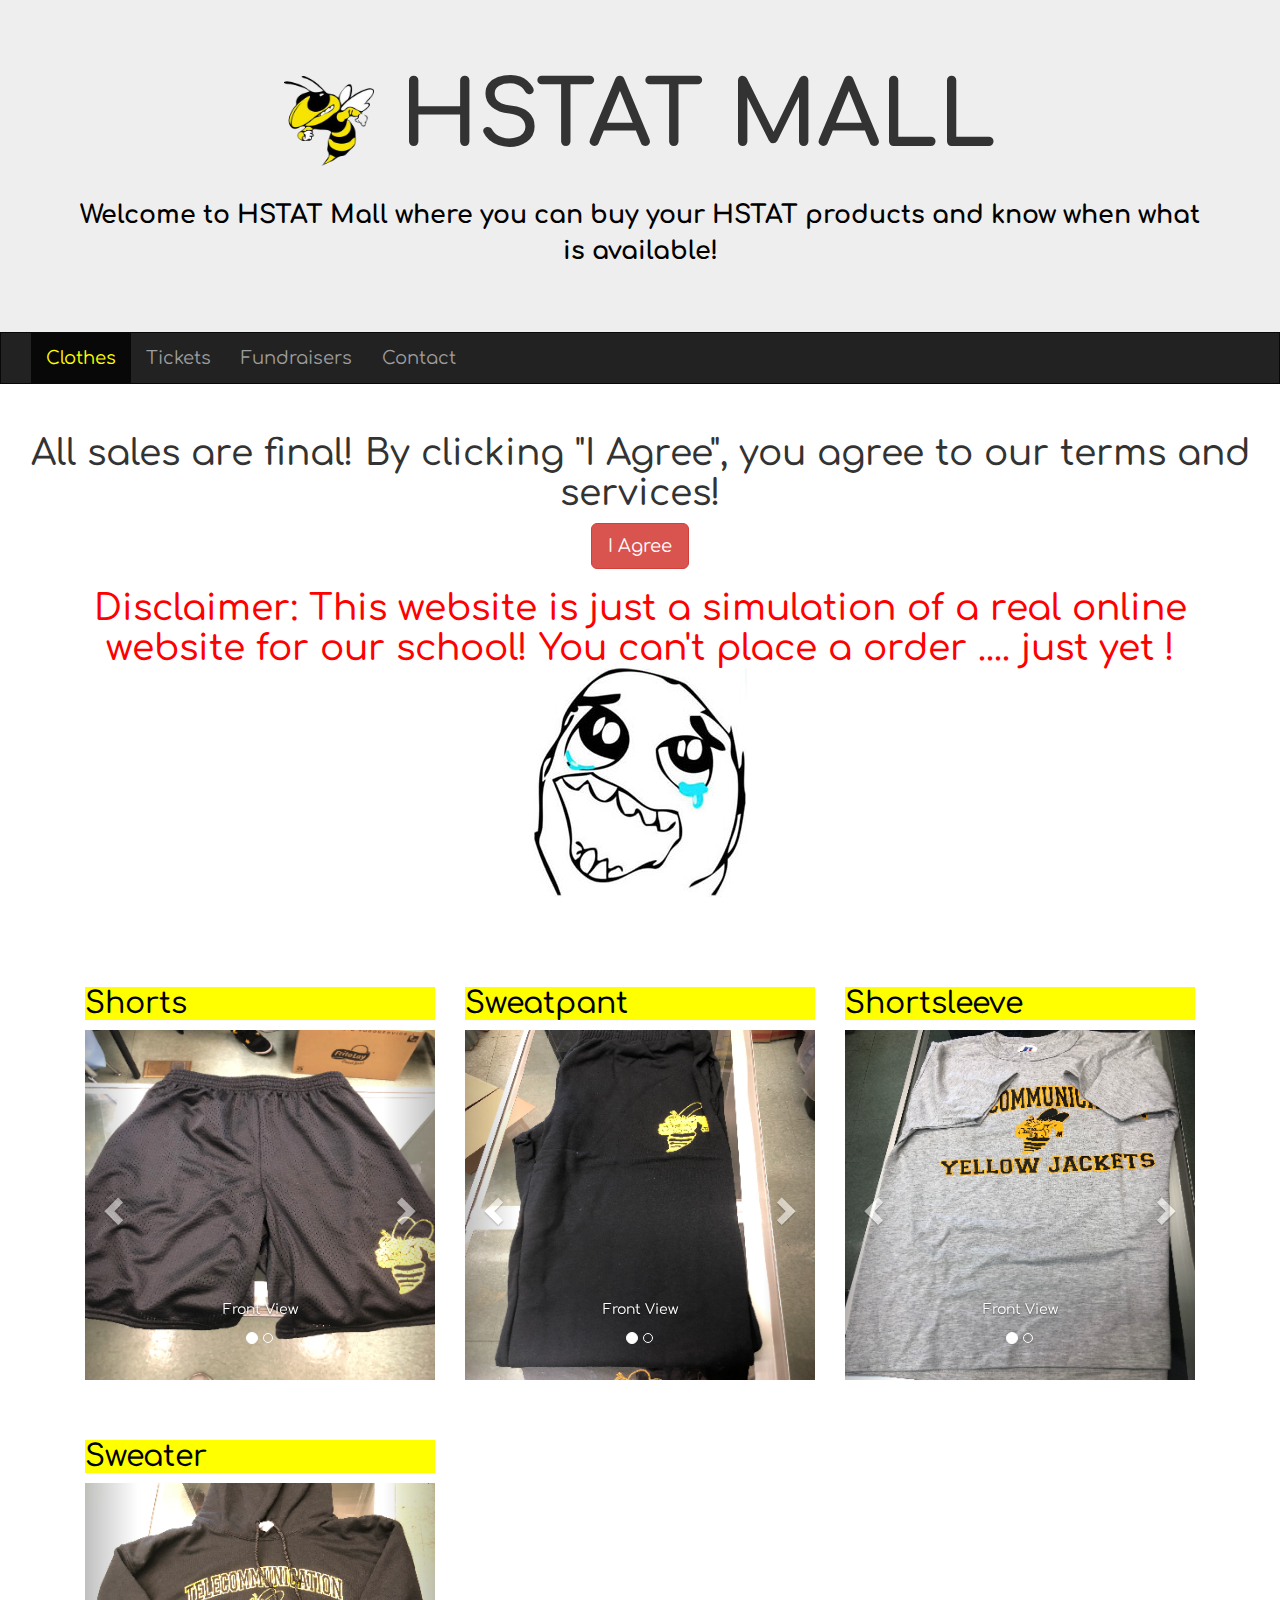
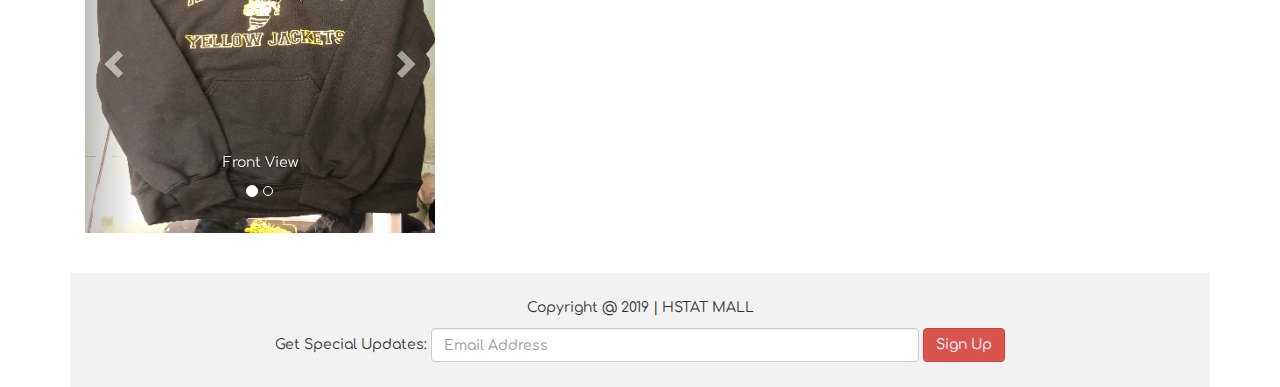
<file: index.html>
<!--Link to Google Form-->
<!--https://docs.google.com/forms/d/1xHV8A6LFgEAFfR5RoNyti_vN2IXiXKqEyUBnYrcLQtM/edit?usp=sharing-->
<!DOCTYPE html>
<html lang="en">

<head>
    <title>HSTAT Mall</title>
    <meta charset="utf-8">
    <meta name="viewport" content="width=device-width, initial-scale=1">
      <!-- Latest compiled and minified CSS -->
    <link rel="stylesheet" href="https://maxcdn.bootstrapcdn.com/bootstrap/3.4.0/css/bootstrap.min.css">
    
    <!-- jQuery library -->
    <script src="https://ajax.googleapis.com/ajax/libs/jquery/3.3.1/jquery.min.js"></script>
    
    <!-- Latest compiled JavaScript -->
    <script src="https://maxcdn.bootstrapcdn.com/bootstrap/3.4.0/js/bootstrap.min.js"></script>
    
    <!--External jQuery Sheet-->
    <script src="script.js"></script>
    
    <!--External CSS-->
    <link rel="stylesheet" href="style.css">
    
    <!--External Font-->
    <link href="https://fonts.googleapis.com/css?family=Comfortaa" rel="stylesheet">
    
</head>

<body>

    <div class="jumbotron">
        <div class="container text-center">
            <h1 id = "title"><img id="logo" src="image/logo.png"> HSTAT MALL</h1>
            <br>
            <p id ="descrip">Welcome to HSTAT Mall where you can buy your HSTAT products and know when what is available!</p>
        </div>
    </div>

    <nav class="navbar navbar-inverse">
        <div class="container-fluid">
            <div class="navbar-header">
                <button type="button" class="navbar-toggle" data-toggle="collapse" data-target="#myNavbar">
                    <span class="icon-bar"></span>
                    <span class="icon-bar"></span>
                    <span class="icon-bar"></span>  
                </button>
                <a class="navbar-brand" href="#"></a>
            </div>
            <div class="collapse navbar-collapse" id="myNavbar">
                <ul class="nav navbar-nav">
                    <!--changing <a href> to "".html allows us to do site navigation instead of -->
                    <!--in-site navigation-->
                    <li class="active"><a href="index.html">Clothes</a></li>
                    <li><a href="tickets.html">Tickets</a></li>
                    <li><a href="fundraisers.html">Fundraisers</a></li>
                    <li><a href="contact.html">Contact</a></li>
                </ul>
            </div>
        </div>
    </nav>
    
    <div>
      <h1 id ="agreement">All sales are final! By clicking "I Agree", you agree to our terms and services!</h1>
      <button type="button" class="btn btn-danger btn-lg center-block" id ="agree">I Agree</button>
    </div>
    
    <div class="container">
      <h1 id ="status">Disclaimer: This website is just a simulation of a real online website for our school! You can't place a order .... just yet !<img src="image/troll.jpg" alt="emoji" id ="troll"></h1>
      <!--<button type="button" class="btn btn-link btn-lg center-block"  onclick="window.location.href = 'https://docs.google.com/forms/d/e/1FAIpQLScTqP9TeyT2W_SKntmgT6ZFEE5nm403ZxG06wk5AursXvxHOA/viewform';">ORDER NOW</button>-->
      <br><br><br>
      <!--First Carosel-->
      <div class="container col-sm-4">
        <h2>Shorts</h2>
        <div id="carousel1" class="carousel slide" data-ride="carousel">
          <!-- Indicators -->
          <ol class="carousel-indicators">
            <li data-target="#myCarousel1" data-slide-to="0" class="active"></li>
            <li data-target="#myCarousel1" data-slide-to="1"></li>
          </ol>
      
          <!-- Wrapper for slides -->
          <div class="carousel-inner">
      
            <div class="item active">
              <img src="image/clothes/shortpant-front.jpg" alt="Los Angeles" style="width:100%;">
              <div class="carousel-caption">
                <!--<h3>Shorts</h3>-->
                <p>Front View</p>
              </div>
            </div>
      
            <div class="item">
              <img src="image/clothes/shortpant-back.jpg" alt="Chicago" style="width:100%;">
              <div class="carousel-caption">
                <!--<h3>Shorts</h3>-->
                <p>Back View</p>
              </div>
            </div>
        
          </div>
      
          <!-- Left and right controls -->
          <a class="left carousel-control" href="#carousel1" data-slide="prev">
            <span class="glyphicon glyphicon-chevron-left"></span>
            <span class="sr-only">Previous</span>
          </a>
          <a class="right carousel-control" href="#carousel1" data-slide="next">
            <span class="glyphicon glyphicon-chevron-right"></span>
            <span class="sr-only">Next</span>
          </a>
        </div><br><br>
      </div>
      
      <!--Second Carosel-->
      <div class="container col-sm-4">
        <h2>Sweatpant</h2>
        <div id="carousel2" class="carousel slide" data-ride="carousel">
          <!-- Indicators -->
          <ol class="carousel-indicators">
            <li data-target="#carousel2" data-slide-to="0" class="active"></li>
            <li data-target="#carousel2" data-slide-to="1"></li>
          </ol>
      
          <!-- Wrapper for slides -->
          <div class="carousel-inner">
      
            <div class="item active">
              <img src="image/clothes/sweatpant-font.jpg" alt="Sweatpant" style="width:100%;">
              <div class="carousel-caption">
                <!--<h3>Black Sweatpant</h3>-->
                <p>Front View</p>
              </div>
            </div>
      
            <div class="item">
              <img src="image/clothes/sweatpant-back.jpg" alt="Sweatpant" style="width:100%;">
              <div class="carousel-caption">
                <!--<h3>Black Sweatpant</h3>-->
                <p>Back View</p>
              </div>
            </div>
        
          </div>
      
          <!-- Left and right controls -->
          <a class="left carousel-control" href="#carousel2" data-slide="prev">
            <span class="glyphicon glyphicon-chevron-left"></span>
            <span class="sr-only">Previous</span>
          </a>
          <a class="right carousel-control" href="#carousel2" data-slide="next">
            <span class="glyphicon glyphicon-chevron-right"></span>
            <span class="sr-only">Next</span>
          </a>
        </div><br><br>
      </div>
  
      <!--Third Carosel-->
      <div class="container col-sm-4">
        <h2>Shortsleeve</h2>
        <div id="carousel3" class="carousel slide" data-ride="carousel">
          <!-- Indicators -->
          <ol class="carousel-indicators">
            <li data-target="#carousel3" data-slide-to="0" class="active"></li>
            <li data-target="#carousel3" data-slide-to="1"></li>
          </ol>
      
          <!-- Wrapper for slides -->
          <div class="carousel-inner">
      
            <div class="item active">
              <img src="image/clothes/shortsleeve-font.jpg" alt="Sweatpant" style="width:100%;">
              <div class="carousel-caption">
                <!--<h3>Grey Short Sleeve</h3>-->
                <p>Front View</p>
              </div>
            </div>
      
            <div class="item">
              <img src="image/clothes/shortsleeve-back.jpg" alt="Sweatpant" style="width:100%;">
              <div class="carousel-caption">
                <!--<h3>Grey Short Sleeve</h3>-->
                <p>Back View</p>
              </div>
            </div>
        
          </div>
      
          <!-- Left and right controls -->
          <a class="left carousel-control" href="#carousel3" data-slide="prev">
            <span class="glyphicon glyphicon-chevron-left"></span>
            <span class="sr-only">Previous</span>
          </a>
          <a class="right carousel-control" href="#carousel3" data-slide="next">
            <span class="glyphicon glyphicon-chevron-right"></span>
            <span class="sr-only">Next</span>
          </a>
        </div><br><br>
      </div>
      
      <!--Fourth Carosel-->
      <div class="container col-sm-4">
        <h2>Sweater</h2>
        <div id="carousel4" class="carousel slide" data-ride="carousel">
          <!-- Indicators -->
          <ol class="carousel-indicators">
            <li data-target="#carousel4" data-slide-to="0" class="active"></li>
            <li data-target="#carousel4" data-slide-to="1"></li>
          </ol>
      
          <!-- Wrapper for slides -->
          <div class="carousel-inner">
      
            <div class="item active">
              <img src="image/clothes/sweater-font.jpg" alt="Sweater" style="width:100%;">
              <div class="carousel-caption">
                <!--<h3>Sweater</h3>-->
                <p>Front View</p>
              </div>
            </div>
      
            <div class="item">
              <img src="image/clothes/sweater-back.jpg" alt="Sweater" style="width:100%;">
              <div class="carousel-caption">
                <!--<h3>Sweater</h3>-->
                <p>Back View</p>
              </div>
            </div>
          </div>
      
          <!-- Left and right controls -->
          <a class="left carousel-control" href="#carousel4" data-slide="prev">
            <span class="glyphicon glyphicon-chevron-left"></span>
            <span class="sr-only">Previous</span>
          </a>
          <a class="right carousel-control" href="#carousel4" data-slide="next">
            <span class="glyphicon glyphicon-chevron-right"></span>
            <span class="sr-only">Next</span>
          </a>
        </div><br><br>
      </div>
    
    <footer class="container-fluid text-center col-sm-12">
        <p>Copyright @ 2019 | HSTAT MALL</p>
        <form class="form-inline">Get Special Updates: 
            <input type="email" class="form-control" size="50" placeholder="Email Address">
            <button type="button" class="btn btn-danger">Sign Up</button>
        </form>
    </footer>

</body>

</html>
</file>
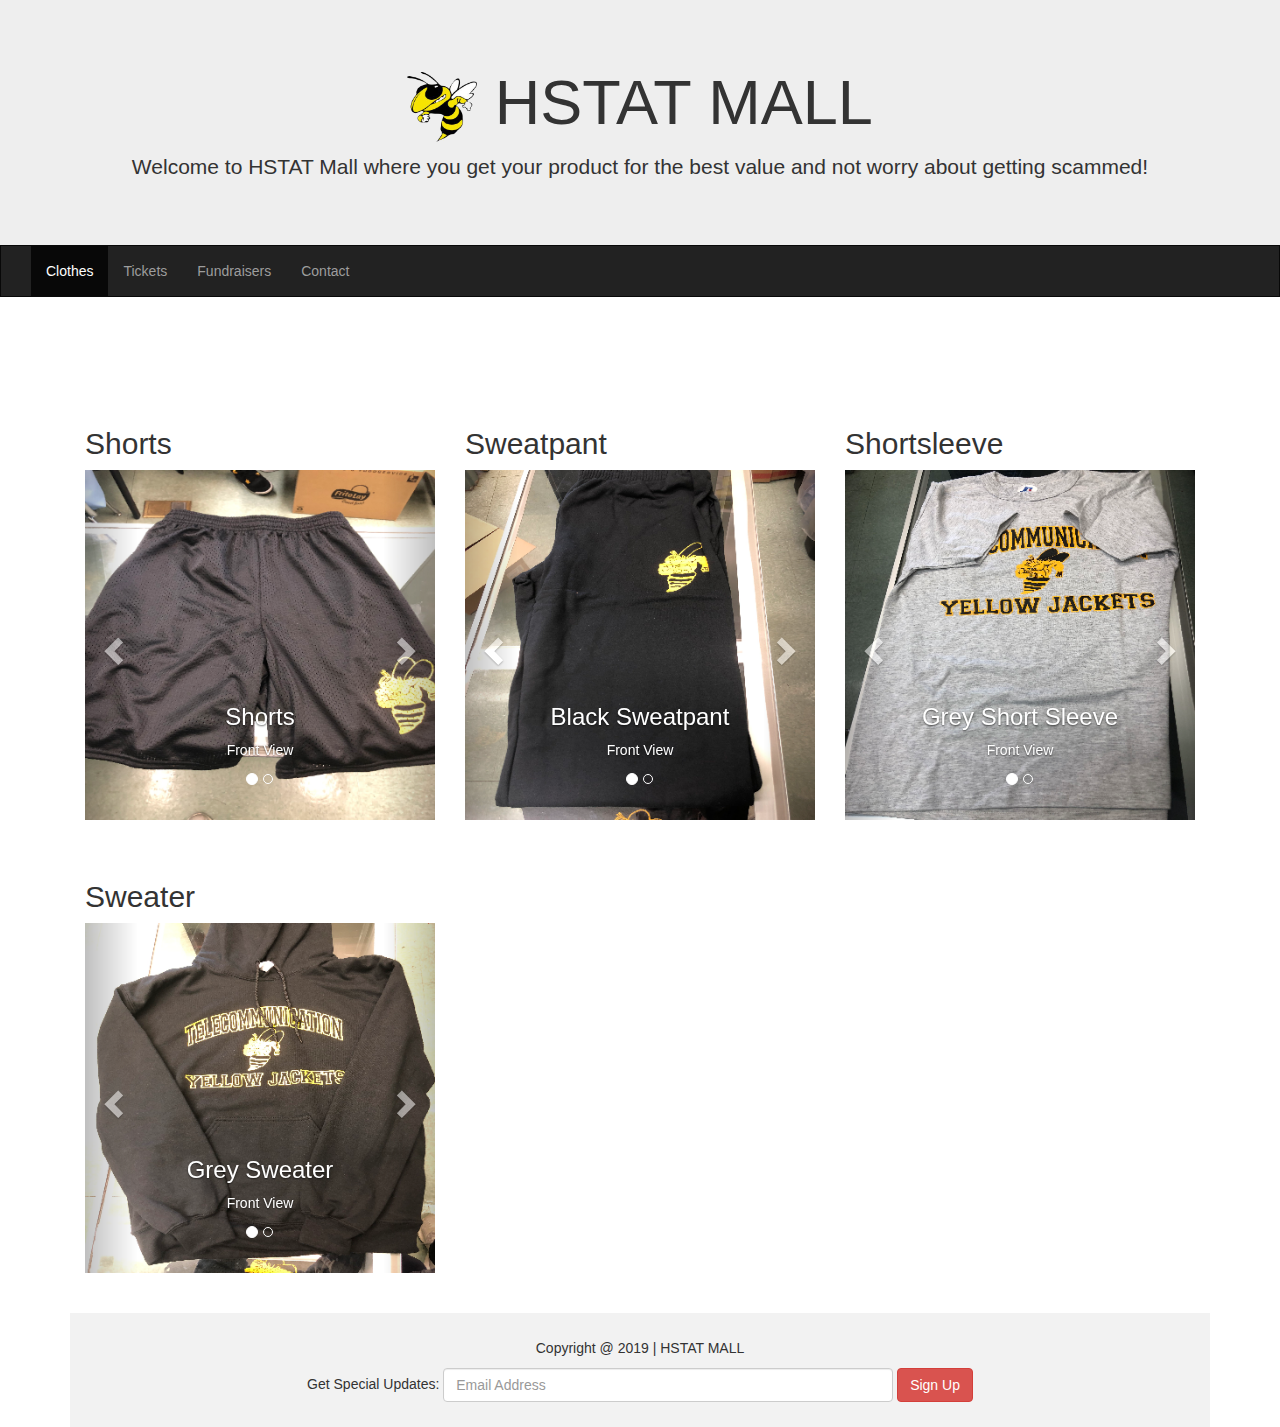
<file: clothes.html>
<!--Link to Google Form-->
<!--https://docs.google.com/forms/d/1xHV8A6LFgEAFfR5RoNyti_vN2IXiXKqEyUBnYrcLQtM/edit?usp=sharing-->
<!DOCTYPE html>
<html lang="en">

<head>
    <title>HSTAT Mall</title>
    <meta charset="utf-8">
    <meta name="viewport" content="width=device-width, initial-scale=1">
      <!-- Latest compiled and minified CSS -->
    <link rel="stylesheet" href="https://maxcdn.bootstrapcdn.com/bootstrap/3.4.0/css/bootstrap.min.css">
    
    <!-- jQuery library -->
    <script src="https://ajax.googleapis.com/ajax/libs/jquery/3.3.1/jquery.min.js"></script>
    
    <!-- Latest compiled JavaScript -->
    <script src="https://maxcdn.bootstrapcdn.com/bootstrap/3.4.0/js/bootstrap.min.js"></script>
    
    <!--External jQuery Sheet-->
    <script src="script.js"></script>
    
    <style>
    
        /* Remove the navbar's default rounded borders and increase the bottom margin */

        .navbar {
            margin-bottom: 50px;
            border-radius: 0;
        }

        /* Remove the jumbotron's default bottom margin */

        .jumbotron {
            margin-bottom: 0;
        }

        /* Add a gray background color and some padding to the footer */

        footer {
            background-color: #f2f2f2;
            padding: 25px;
        }
        
        #logo {
            height: 70px;
            width: 70px;
        }
        
        #link {
            color: red;
            text-align: right;
        }
        
    </style>
</head>

<body>

    <div class="jumbotron">
        <div class="container text-center">
            <h1><img id="logo" src="image/logo.png"> HSTAT MALL</h1>
            <p>Welcome to HSTAT Mall where you get your product for the best value and not worry about getting scammed!</p>
        </div>
    </div>

    <nav class="navbar navbar-inverse">
        <div class="container-fluid">
            <div class="navbar-header">
                <button type="button" class="navbar-toggle" data-toggle="collapse" data-target="#myNavbar">
                    <span class="icon-bar"></span>
                    <span class="icon-bar"></span>
                    <span class="icon-bar"></span>  
                </button>
                <a class="navbar-brand" href="#"></a>
            </div>
            <div class="collapse navbar-collapse" id="myNavbar">
                <ul class="nav navbar-nav">
                    <!--changing <a href> to "".html allows us to do site navigation instead of -->
                    <!--in-site navigation-->
                    <li class="active"><a href="clothes.html">Clothes</a></li>
                    <li><a href="tickets.html">Tickets</a></li>
                    <li><a href="fundraisers.html">Fundraisers</a></li>
                    <li><a href="contact.html">Contact</a></li>
                </ul>
            </div>
        </div>
    </nav>

    <div class="container">
      <!--<button type="button" class="btn btn-link btn-lg center-block"  onclick="window.location.href = 'https://docs.google.com/forms/d/e/1FAIpQLScTqP9TeyT2W_SKntmgT6ZFEE5nm403ZxG06wk5AursXvxHOA/viewform';">ORDER NOW</button>-->
      <br><br><br>
      <!--First Carosel-->
      <div class="container col-sm-4">
        <h2>Shorts</h2>
        <div id="carousel1" class="carousel slide" data-ride="carousel">
          <!-- Indicators -->
          <ol class="carousel-indicators">
            <li data-target="#myCarousel1" data-slide-to="0" class="active"></li>
            <li data-target="#myCarousel1" data-slide-to="1"></li>
          </ol>
      
          <!-- Wrapper for slides -->
          <div class="carousel-inner">
      
            <div class="item active">
              <img src="image/clothes/shortpant-front.jpg" alt="Los Angeles" style="width:100%;">
              <div class="carousel-caption">
                <h3>Shorts</h3>
                <p>Front View</p>
              </div>
            </div>
      
            <div class="item">
              <img src="image/clothes/shortpant-back.jpg" alt="Chicago" style="width:100%;">
              <div class="carousel-caption">
                <h3>Shorts</h3>
                <p>Back View</p>
              </div>
            </div>
        
          </div>
      
          <!-- Left and right controls -->
          <a class="left carousel-control" href="#carousel1" data-slide="prev">
            <span class="glyphicon glyphicon-chevron-left"></span>
            <span class="sr-only">Previous</span>
          </a>
          <a class="right carousel-control" href="#carousel1" data-slide="next">
            <span class="glyphicon glyphicon-chevron-right"></span>
            <span class="sr-only">Next</span>
          </a>
        </div><br><br>
      </div>
      
      <!--Second Carosel-->
      <div class="container col-sm-4">
        <h2>Sweatpant</h2>
        <div id="carousel2" class="carousel slide" data-ride="carousel">
          <!-- Indicators -->
          <ol class="carousel-indicators">
            <li data-target="#carousel2" data-slide-to="0" class="active"></li>
            <li data-target="#carousel2" data-slide-to="1"></li>
          </ol>
      
          <!-- Wrapper for slides -->
          <div class="carousel-inner">
      
            <div class="item active">
              <img src="image/clothes/sweatpant-font.jpg" alt="Sweatpant" style="width:100%;">
              <div class="carousel-caption">
                <h3>Black Sweatpant</h3>
                <p>Front View</p>
              </div>
            </div>
      
            <div class="item">
              <img src="image/clothes/sweatpant-back.jpg" alt="Sweatpant" style="width:100%;">
              <div class="carousel-caption">
                <h3>Black Sweatpant</h3>
                <p>Back View</p>
              </div>
            </div>
        
          </div>
      
          <!-- Left and right controls -->
          <a class="left carousel-control" href="#carousel2" data-slide="prev">
            <span class="glyphicon glyphicon-chevron-left"></span>
            <span class="sr-only">Previous</span>
          </a>
          <a class="right carousel-control" href="#carousel2" data-slide="next">
            <span class="glyphicon glyphicon-chevron-right"></span>
            <span class="sr-only">Next</span>
          </a>
        </div><br><br>
      </div>
  
      <!--Third Carosel-->
      <div class="container col-sm-4">
        <h2>Shortsleeve</h2>
        <div id="carousel3" class="carousel slide" data-ride="carousel">
          <!-- Indicators -->
          <ol class="carousel-indicators">
            <li data-target="#carousel3" data-slide-to="0" class="active"></li>
            <li data-target="#carousel3" data-slide-to="1"></li>
          </ol>
      
          <!-- Wrapper for slides -->
          <div class="carousel-inner">
      
            <div class="item active">
              <img src="image/clothes/shortsleeve-font.jpg" alt="Sweatpant" style="width:100%;">
              <div class="carousel-caption">
                <h3>Grey Short Sleeve</h3>
                <p>Front View</p>
              </div>
            </div>
      
            <div class="item">
              <img src="image/clothes/shortsleeve-back.jpg" alt="Sweatpant" style="width:100%;">
              <div class="carousel-caption">
                <h3>Grey Short Sleeve</h3>
                <p>Back View</p>
              </div>
            </div>
        
          </div>
      
          <!-- Left and right controls -->
          <a class="left carousel-control" href="#carousel3" data-slide="prev">
            <span class="glyphicon glyphicon-chevron-left"></span>
            <span class="sr-only">Previous</span>
          </a>
          <a class="right carousel-control" href="#carousel3" data-slide="next">
            <span class="glyphicon glyphicon-chevron-right"></span>
            <span class="sr-only">Next</span>
          </a>
        </div><br><br>
      </div>
      
      <!--Fourth Carosel-->
      <div class="container col-sm-4">
        <h2>Sweater</h2>
        <div id="carousel4" class="carousel slide" data-ride="carousel">
          <!-- Indicators -->
          <ol class="carousel-indicators">
            <li data-target="#carousel4" data-slide-to="0" class="active"></li>
            <li data-target="#carousel4" data-slide-to="1"></li>
          </ol>
      
          <!-- Wrapper for slides -->
          <div class="carousel-inner">
      
            <div class="item active">
              <img src="image/clothes/sweater-font.jpg" alt="Sweater" style="width:100%;">
              <div class="carousel-caption">
                <h3>Grey Sweater</h3>
                <p>Front View</p>
              </div>
            </div>
      
            <div class="item">
              <img src="image/clothes/sweater-back.jpg" alt="Sweater" style="width:100%;">
              <div class="carousel-caption">
                <h3>Grey Sweater</h3>
                <p>Back View</p>
              </div>
            </div>
          </div>
      
          <!-- Left and right controls -->
          <a class="left carousel-control" href="#carousel4" data-slide="prev">
            <span class="glyphicon glyphicon-chevron-left"></span>
            <span class="sr-only">Previous</span>
          </a>
          <a class="right carousel-control" href="#carousel4" data-slide="next">
            <span class="glyphicon glyphicon-chevron-right"></span>
            <span class="sr-only">Next</span>
          </a>
        </div><br><br>
      </div>
    
    <footer class="container-fluid text-center col-sm-12">
        <p>Copyright @ 2019 | HSTAT MALL</p>
        <form class="form-inline">Get Special Updates: 
            <input type="email" class="form-control" size="50" placeholder="Email Address">
            <button type="button" class="btn btn-danger">Sign Up</button>
        </form>
    </footer>

</body>

</html>
</file>
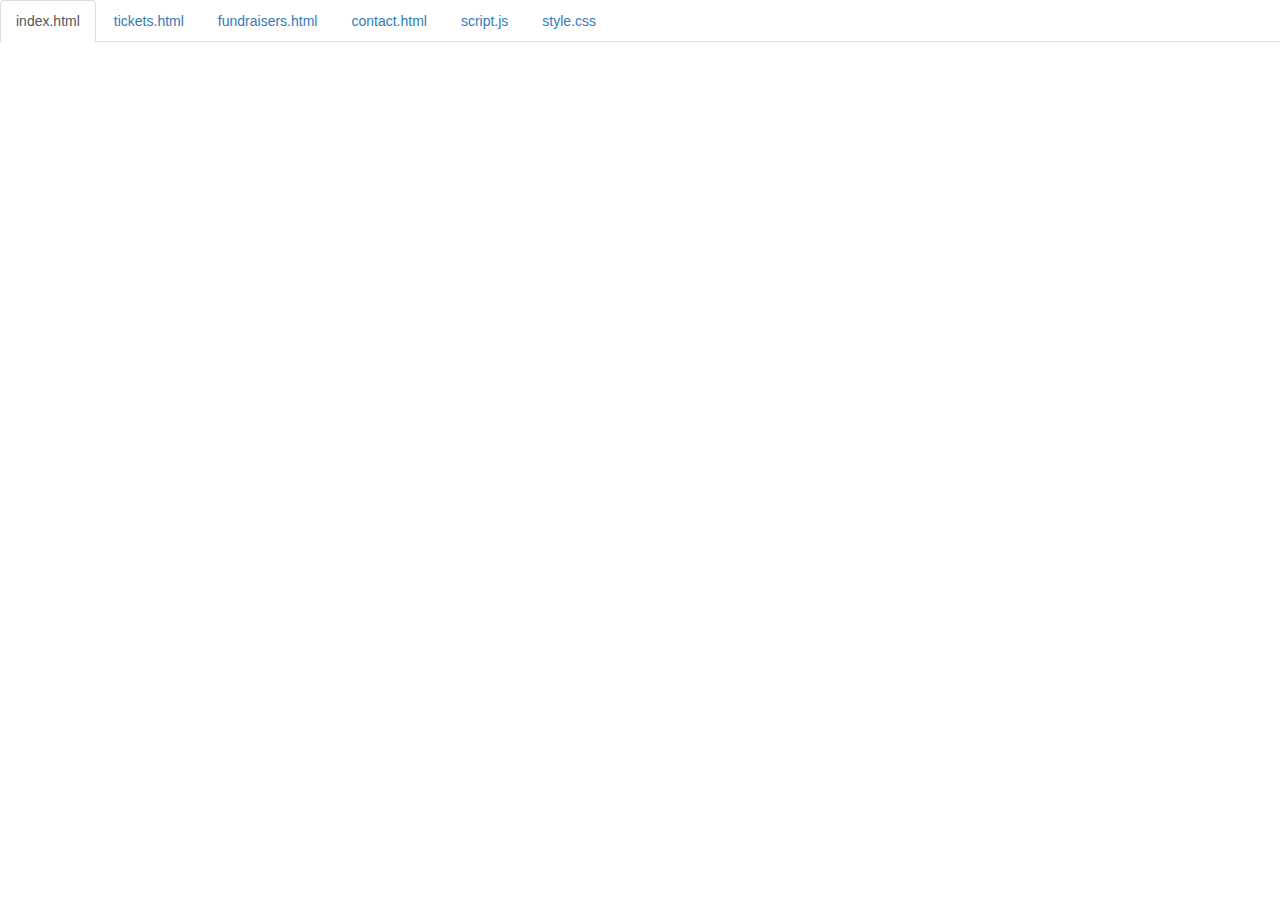
<file: code.html>
<!DOCTYPE html>
<html lang="en">

<head>
    <title>Code</title>
    <meta charset="utf-8">
    <meta name="viewport" content="width=device-width, initial-scale=1">
    <link rel="stylesheet" href="https://maxcdn.bootstrapcdn.com/bootstrap/3.3.6/css/bootstrap.min.css">
    <script src="https://ajax.googleapis.com/ajax/libs/jquery/1.12.0/jquery.min.js"></script>
    <script src="https://maxcdn.bootstrapcdn.com/bootstrap/3.3.6/js/bootstrap.min.js"></script>
    <style>
        body {
            padding-top: 50px;
        }
        .navbar-fixed-top {
            background-color: white;
        }
    </style>
</head>

<body>

<!--
The section below puts tabs at the top of the page.
As long as your files are index.html and style.css,
you don't need to change anything below.

If you have any other files, make sure you follow the structure below.
-->

    <div class="container-fluid">
        <ul class="nav nav-tabs navbar-fixed-top">
            <li class="active"><a href="#index">index.html</a></li>
            <li><a href="#tickets">tickets.html</a></li>
            <li><a href="#fundraisers">fundraisers.html</a></li>
            <li><a href="#contact">contact.html</a></li>
            <li><a href="#script">script.js</a></li>
            <li><a href="#css">style.css</a></li>
        </ul>

<!-- 
URL structure:
https://gist-it.appspot.com/github/OWNERSUSERNAME/REPONAME/raw/master/FILEPATH?footer=0

DIRECTIONS:
1. Copy the URL above
2. Paste it both places where you see URL below, i.e. script src="URL"
3. Replace the CAPITALIZED info with your info.

EXAMPLE: 
https://gist-it.appspot.com/github/bmuellerhstat/website-portfolio-example/raw/master/index.html?footer=0
-->
        <div class="tab-content">
            <div id="index" class="tab-pane fade in active">
                <script src="https://gist-it.appspot.com/github/mingleg7756/HSTAT-MALL/raw/master/index.html?footer=0"></script>
            </div>
            <div id="tickets" class="tab-pane fade">
                <script src="https://gist-it.appspot.com/github/mingleg7756/HSTAT-MALL/raw/master/tickets.html?footer=0"></script>
            </div>
            <div id="fundraisers" class="tab-pane fade">
                <script src="https://gist-it.appspot.com/github/mingleg7756/HSTAT-MALL/raw/master/fundraisers.html?footer=0"></script>
            </div>
            <div id="contact" class="tab-pane fade">
                <script src="https://gist-it.appspot.com/github/mingleg7756/HSTAT-MALL/raw/master/contact.html?footer=0"></script>
            </div>
            <div id="script" class="tab-pane fade">
                <script src="https://gist-it.appspot.com/github/mingleg7756/HSTAT-MALL/raw/master/script.js?footer=0"></script>
            </div>
            <div id="css" class="tab-pane fade">
                <script src="https://gist-it.appspot.com/github/mingleg7756/HSTAT-MALL/raw/master/style.css?footer=0"></script>
            </div>
        </div>
    </div>

    <script>
        $(document).ready(function() {
            $(".nav-tabs a").click(function() {
                $(this).tab('show');
            });
            $('.nav-tabs a').on('shown.bs.tab', function(event) {
                var x = $(event.target).text(); // active tab
                var y = $(event.relatedTarget).text(); // previous tab
                $(".act span").text(x);
                $(".prev span").text(y);
            });
            
            // custom code font-size (feel free to change this)
            $('pre').css('font-size','16px');
        });
    </script>

</body>

</html>
</file>
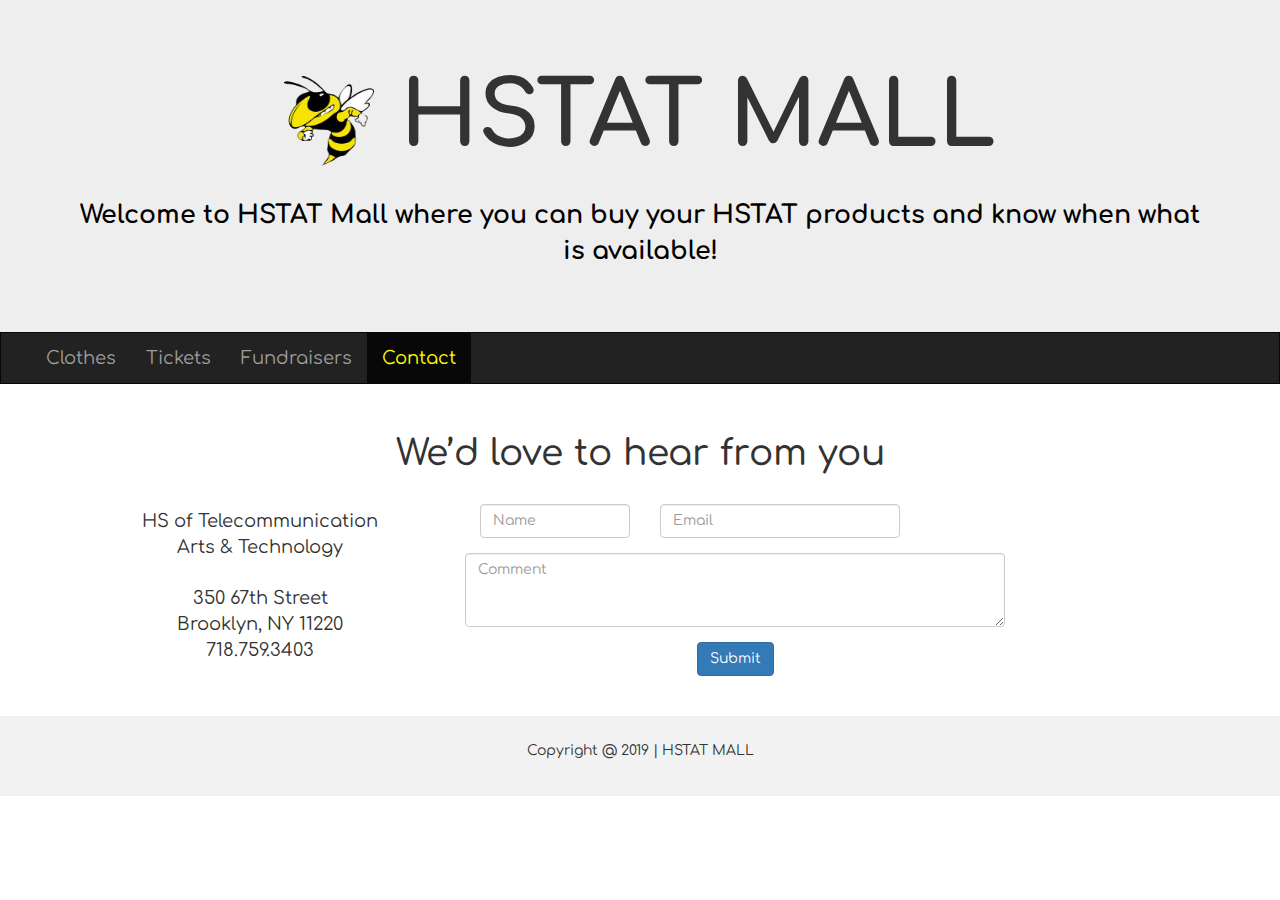
<file: contact.html>
<!--Link to Google Form-->
<!--https://docs.google.com/forms/d/1xHV8A6LFgEAFfR5RoNyti_vN2IXiXKqEyUBnYrcLQtM/edit?usp=sharing-->
<!DOCTYPE html>
<html lang="en">

<head>
    <title>HSTAT Mall</title>
    <meta charset="utf-8">
    <meta name="viewport" content="width=device-width, initial-scale=1">
      <!-- Latest compiled and minified CSS -->
    <link rel="stylesheet" href="https://maxcdn.bootstrapcdn.com/bootstrap/3.4.0/css/bootstrap.min.css">
    
    <!-- jQuery library -->
    <script src="https://ajax.googleapis.com/ajax/libs/jquery/3.3.1/jquery.min.js"></script>
    
    <!-- Latest compiled JavaScript -->
    <script src="https://maxcdn.bootstrapcdn.com/bootstrap/3.4.0/js/bootstrap.min.js"></script>
    
    <!--External CSS-->
    <link rel="stylesheet" href="style.css">
    
    <!--External Font-->
    <link href="https://fonts.googleapis.com/css?family=Comfortaa" rel="stylesheet">
    
</head>

<body>

    <div class="jumbotron">
        <div class="container text-center">
            <h1 id="title"><img id="logo" src="image/logo.png"> HSTAT MALL</h1>
            <br>
            <p id ="descrip">Welcome to HSTAT Mall where you can buy your HSTAT products and know when what is available!</p>
        </div>
    </div>

    <nav class="navbar navbar-inverse">
        <div class="container-fluid">
            <div class="navbar-header">
                <button type="button" class="navbar-toggle" data-toggle="collapse" data-target="#myNavbar">
                    <span class="icon-bar"></span>
                    <span class="icon-bar"></span>
                    <span class="icon-bar"></span>  
                </button>
                <a class="navbar-brand" href="#"></a>
            </div>
            <div class="collapse navbar-collapse" id="myNavbar">
                <ul class="nav navbar-nav">
                    <li><a href="index.html">Clothes</a></li>
                    <li><a href="tickets.html">Tickets</a></li>
                    <li><a href="fundraisers.html">Fundraisers</a></li>
                    <li class="active"><a href="contact.html">Contact</a></li>
                </ul>
            </div>
        </div>
    </nav>

    <div id="contact">
        <h1>We’d love to hear from you</h1>
        <div class="container">
            <div id="address" class="col-sm-4">
                <br> HS of Telecommunication <br>Arts & Technology <br><br>350 67th Street <br>Brooklyn, NY 11220 <br> 718.759.3403<br>
            </div>
            <br><div class="col-sm-6">
                <form>
                    <div class="form-group col-md-4">
                        <input type="email" class="form-control" id="inputName" placeholder="Name">
                    </div>

                    <div class="form-group col-md-6">
                        <input type="email" class="form-control" id="inputEmail" placeholder="Email">
                    </div>

                    <div class="form-group">
                        <textarea class="form-control" id="inputComment" rows="3" placeholder="Comment"></textarea>
                    </div>
                    <div class="row col-sm-4 col-sm-offset-4">
                        <button type="button" class="btn btn-primary center-block">Submit</button>
                    </div>
                </form>
                <br>
            </div>

    </div>
    <br><br>

    <footer class="container-fluid text-center">
        <p>Copyright @ 2019 | HSTAT MALL</p>
    </footer>

</body>

</html>
</file>
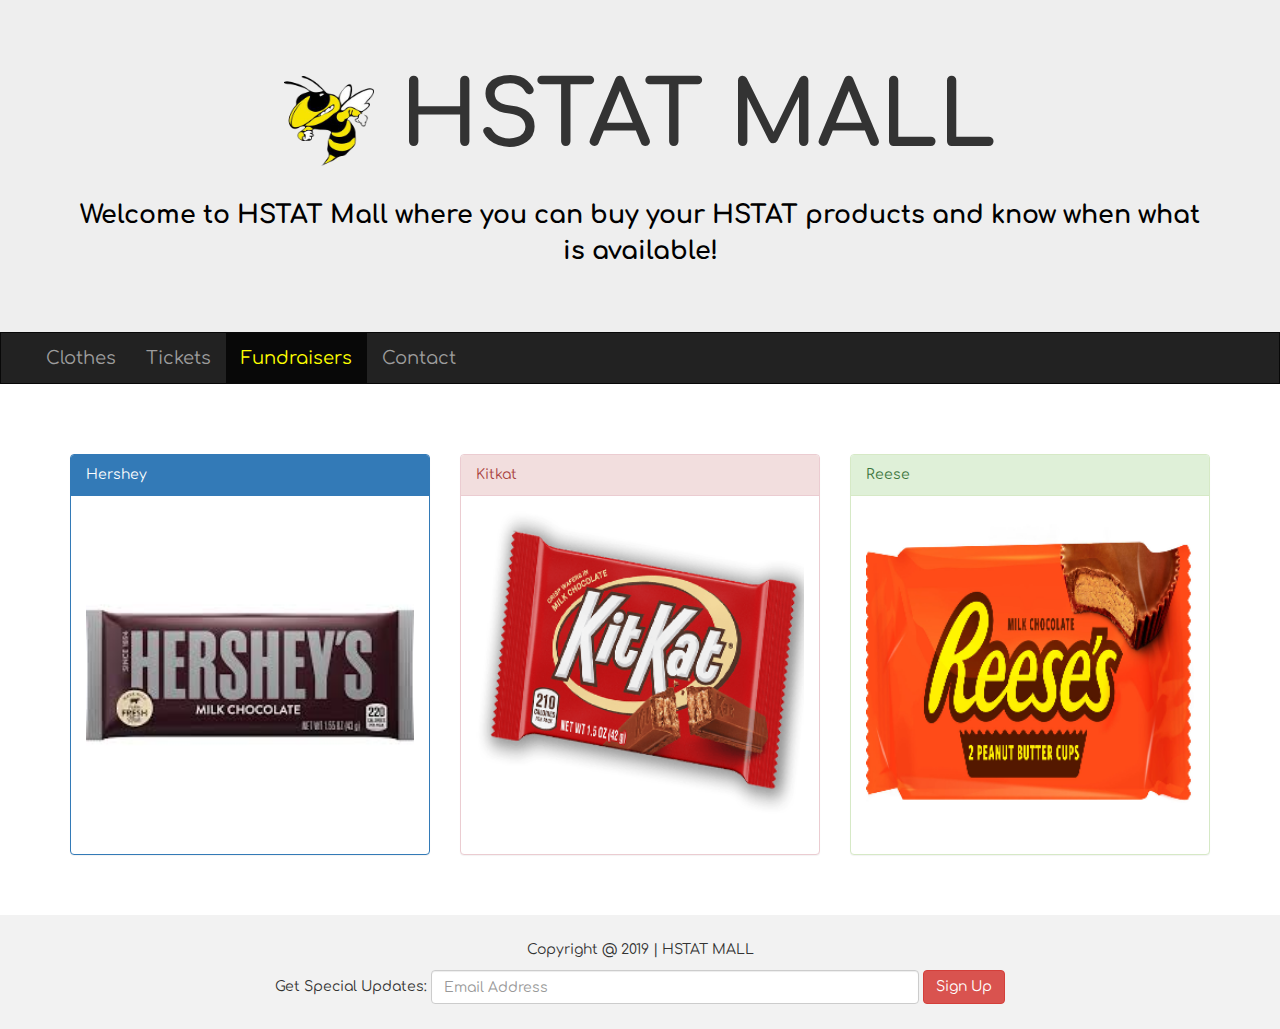
<file: fundraisers.html>
<!--Link to Google Form-->
<!--https://docs.google.com/forms/d/1xHV8A6LFgEAFfR5RoNyti_vN2IXiXKqEyUBnYrcLQtM/edit?usp=sharing-->
<!DOCTYPE html>
<html lang="en">

<head>
    <title>HSTAT Mall</title>
    <meta charset="utf-8">
    <meta name="viewport" content="width=device-width, initial-scale=1">
      <!-- Latest compiled and minified CSS -->
    <link rel="stylesheet" href="https://maxcdn.bootstrapcdn.com/bootstrap/3.4.0/css/bootstrap.min.css">
    
    <!-- jQuery library -->
    <script src="https://ajax.googleapis.com/ajax/libs/jquery/3.3.1/jquery.min.js"></script>
    
    <!-- Latest compiled JavaScript -->
    <script src="https://maxcdn.bootstrapcdn.com/bootstrap/3.4.0/js/bootstrap.min.js"></script>
    
    <!--External jQuery Sheet-->
    <script src="script.js"></script>
    
    <!--External CSS-->
    <link rel="stylesheet" href="style.css">
    
    <!--External Font-->
    <link href="https://fonts.googleapis.com/css?family=Comfortaa" rel="stylesheet">
    
</head>

<body>

    <div class="jumbotron">
        <div class="container text-center">
            <h1 id="title"><img id="logo" src="image/logo.png"> HSTAT MALL</h1>
            <br>
            <p id ="descrip">Welcome to HSTAT Mall where you can buy your HSTAT products and know when what is available!</p>
        </div>
    </div>
    
    <!--navbar-->
    <nav class="navbar navbar-inverse">
        <div class="container-fluid">
            <div class="navbar-header">
                <button type="button" class="navbar-toggle" data-toggle="collapse" data-target="#myNavbar">
                    <span class="icon-bar"></span>
                    <span class="icon-bar"></span>
                    <span class="icon-bar"></span>  
                </button>
                <a class="navbar-brand" href="#"></a>
            </div>
            <div class="collapse navbar-collapse" id="myNavbar">
                <ul class="nav navbar-nav">
                    <li><a href="index.html">Clothes</a></li>
                    <li><a href="tickets.html">Tickets</a></li>
                    <li class="active"><a href="fundraisers.html">Fundraisers</a></li>
                    <li><a href="contact.html">Contact</a></li>
                </ul>
            </div>
        </div>
    </nav>
    
    <!--items-->
    <div class="container">
        <!--<button type="button" class="btn btn-link btn-lg center-block"  onclick="window.location.href = 'https://docs.google.com/forms/d/e/1FAIpQLScTqP9TeyT2W_SKntmgT6ZFEE5nm403ZxG06wk5AursXvxHOA/viewform';">ORDER NOW</button>-->
        <br><div class="row">
            <div class="col-sm-4">
                <div class="panel panel-primary">
                    <div class="panel-heading">Hershey</div>
                    <div class="panel-body"><img src="image/fundraisers/hershey.jpg" class="img-responsive" style="width:100%" alt="Image"></div>
                   
                </div>
            </div>
            <div class="col-sm-4">
                <div class="panel panel-danger">
                    <div class="panel-heading">Kitkat</div>
                    <div class="panel-body"><img src="image/fundraisers/kitkat.png" class="img-responsive" style="width:100%" alt="Image"></div>
                    
                </div>
            </div>
            <div class="col-sm-4">
                <div class="panel panel-success">
                    <div class="panel-heading">Reese</div>
                    <div class="panel-body"><img src="image/fundraisers/reese.jpg" class="img-responsive" style="width:100%" alt="Image"></div>
                  
                </div>
            </div>
        </div>
    </div><br><br>


    <footer class="container-fluid text-center">
        <p>Copyright @ 2019 | HSTAT MALL</p>
        <form class="form-inline">Get Special Updates:
            <input type="email" class="form-control" size="50" placeholder="Email Address">
            <button type="button" class="btn btn-danger">Sign Up</button>
        </form>
    </footer>

</body>

</html>
</file>
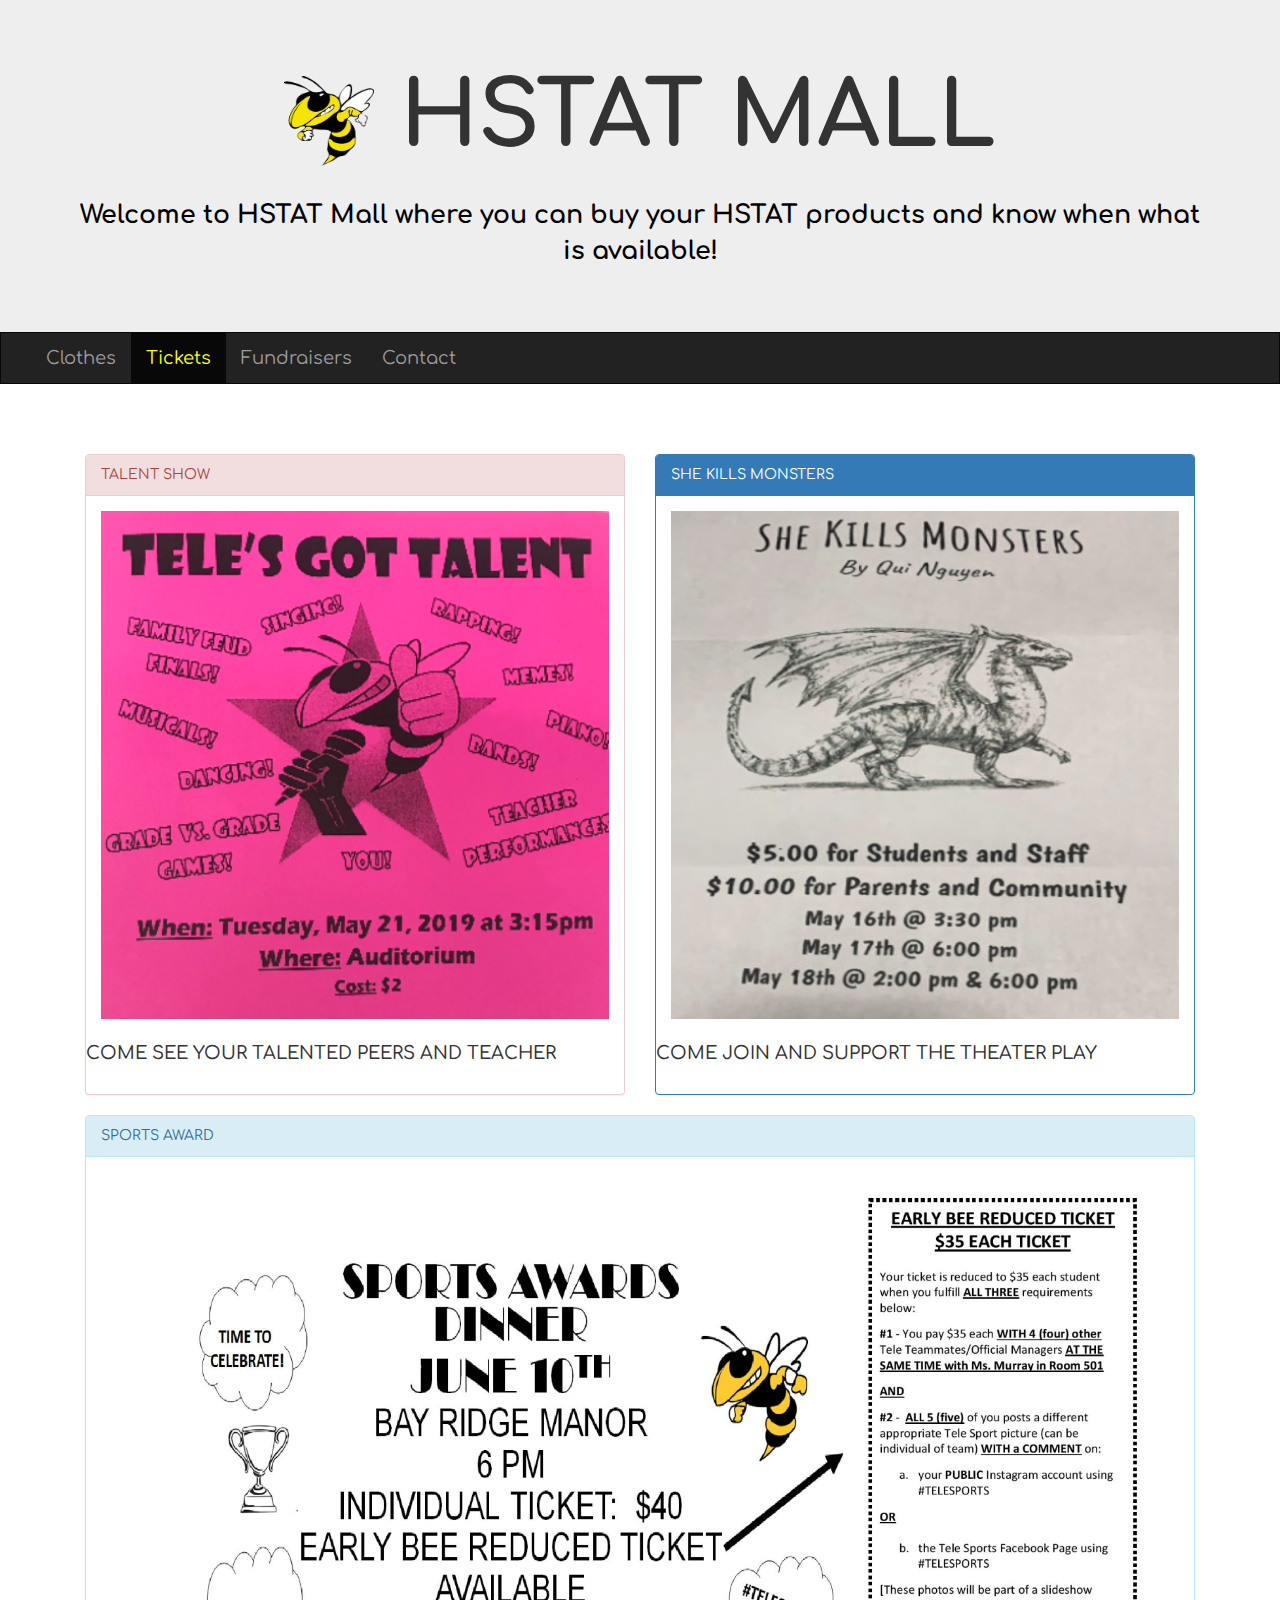
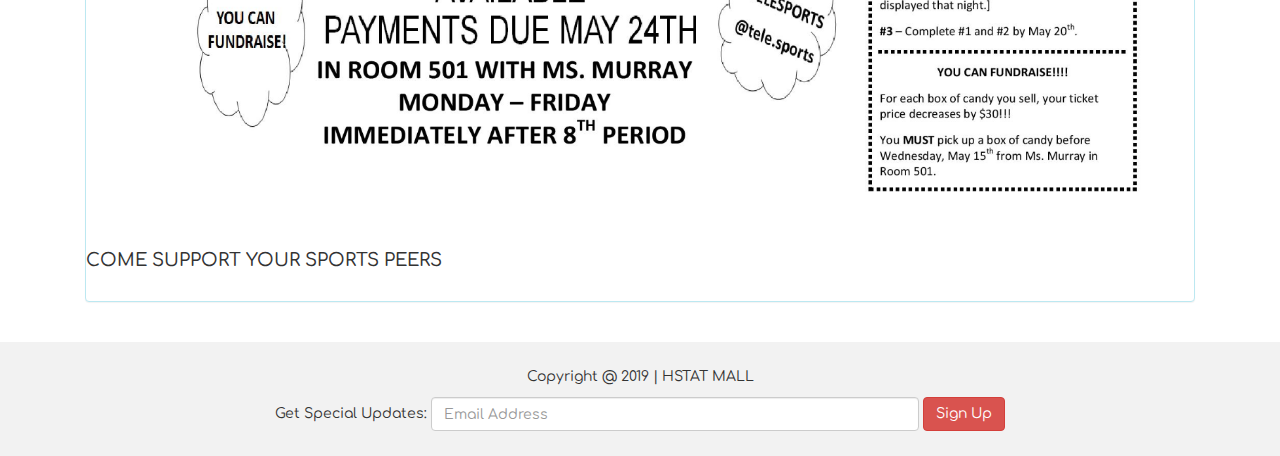
<file: tickets.html>
<!--Link to Google Form-->
<!--https://docs.google.com/forms/d/1xHV8A6LFgEAFfR5RoNyti_vN2IXiXKqEyUBnYrcLQtM/edit?usp=sharing-->
<!DOCTYPE html>
<html lang="en">

<head>
    <title>HSTAT Mall</title>
    <meta charset="utf-8">
    <meta name="viewport" content="width=device-width, initial-scale=1">
      <!-- Latest compiled and minified CSS -->
    <link rel="stylesheet" href="https://maxcdn.bootstrapcdn.com/bootstrap/3.4.0/css/bootstrap.min.css">
    
    <!-- jQuery library -->
    <script src="https://ajax.googleapis.com/ajax/libs/jquery/3.3.1/jquery.min.js"></script>
    
    <!-- Latest compiled JavaScript -->
    <script src="https://maxcdn.bootstrapcdn.com/bootstrap/3.4.0/js/bootstrap.min.js"></script>
    
    <!--External jQuery sheet-->
    <script src="script.js"></script>
    
    <!--External CSS-->
    <link rel="stylesheet" href="style.css">
    
    <!--External Font-->
    <link href="https://fonts.googleapis.com/css?family=Comfortaa" rel="stylesheet">
    
</head>

<body>

    <div class="jumbotron">
        <div class="container text-center">
            <h1 id="title"><img id="logo" src="image/logo.png"> HSTAT MALL</h1>
            <br>
            <p id ="descrip">Welcome to HSTAT Mall where you can buy your HSTAT products and know when what is available!</p>
        </div>
    </div>

    <nav class="navbar navbar-inverse">
        <div class="container-fluid">
            <div class="navbar-header">
                <button type="button" class="navbar-toggle" data-toggle="collapse" data-target="#myNavbar">
                    <span class="icon-bar"></span>
                    <span class="icon-bar"></span>
                    <span class="icon-bar"></span>  
                </button>
                <a class="navbar-brand" href="#"></a>
            </div>
            <div class="collapse navbar-collapse" id="myNavbar">
                <ul class="nav navbar-nav">
                    <!--changing <a href> to "".html allows us to do site navigation instead of -->
                    <!--in-site navigation-->
                    <li><a href="index.html">Clothes</a></li>
                    <li class="active"><a href="tickets.html">Tickets</a></li>
                    <li><a href="fundraisers.html">Fundraisers</a></li>
                    <li><a href="contact.html">Contact</a></li>
                </ul>
            </div>
        </div>
    </nav>

    <div class="container">
        <!--<button type="button" class="btn btn-link btn-lg center-block"  onclick="window.location.href = 'https://docs.google.com/forms/d/e/1FAIpQLScTqP9TeyT2W_SKntmgT6ZFEE5nm403ZxG06wk5AursXvxHOA/viewform';">ORDER NOW</button>-->
        <br><div class="row">
            </div>
            <div class="col-sm-6">
                <div class="panel panel-danger">
                    <div class="panel-heading">TALENT SHOW</div>
                    <div class="panel-body"><img src="image/tickets/talent-show.jpg" class="img-responsive" style="width:100%" alt="Image"></div>
                    <h4>COME SEE YOUR TALENTED PEERS AND TEACHER</h4> <br>
                </div>
            </div>
            <div class="col-sm-6">
                <div class="panel panel-primary">
                    <div class="panel-heading">SHE KILLS MONSTERS</div>
                    <div class="panel-body"><img src="image/tickets/she-kills-monster.jpg" class="img-responsive" style="width:100%" alt="Image"></div> 
                    <h4>COME JOIN AND SUPPORT THE THEATER PLAY</h4>
                    
                    <br>
                </div> 
        </div>
        <div>
            <div class="col-sm-12">
                <div class="panel panel-info">
                    <div class="panel-heading">SPORTS AWARD</div>
                    <div class="panel-body"><img src="image/tickets/sports-award.jpg" class="img-responsive" style="width:100%" alt="Image"></div>
                    <h4>COME SUPPORT YOUR SPORTS PEERS</h4> <br>
                </div>
            </div>
        </div>
    </div><br>

    <footer class="container-fluid text-center">
        <p>Copyright @ 2019 | HSTAT MALL</p>
        <form class="form-inline">Get Special Updates: 
            <input type="email" class="form-control" size="50" placeholder="Email Address">
            <button type="button" class="btn btn-danger">Sign Up</button>
        </form>
    </footer>

</body>

</html>
</file>
<file: style.css>
/* Remove the navbar's default rounded borders and increase the bottom margin */
* {
    font-family: 'Comfortaa', cursive;
}
.navbar {
    margin-bottom: 50px;
    border-radius: 0;
}

.navbar-nav>li>a {
    font-size: 18px;
}

#myNavbar>ul>li.active>a {
    color: yellow;
}

/* Remove the jumbotron's default bottom margin */

.jumbotron {
    margin-bottom: 0;
    /*background-color: black;*/
}

/* Add a gray background color and some padding to the footer */

footer {
    background-color: #f2f2f2;
    padding: 25px;
}

body {
    /*background-color: yellow;*/
}

h2 {
    background-color: yellow;
    color: black;
}

#logo {
    height: 90px;
    width: 90px;
}

#link {
    color: red;
    text-align: right;
}

#status {
    color: red;
    text-align: center;
}

#troll {
    /*width: 200px;*/
}

#agreement {
    text-align: center;
}

#contact h1 {
    text-align: center;
}

#address {
    font-size: 18px;
    text-align: center;
}

@media screen and (max-width: 768px) {
    #title {
    }
}
/*红橙黄绿青蓝紫*/
@keyframes title-color {
    0% {color: red;}
    16% {color: orange;}
    32% {color: yellow;}
    48% {color: green;}
    64% {color: cyan;}
    80% {color: blue;}
    100% {color: purple;}
}

@keyframes descrip-color {
    0% {color: black;}
    100% {color: yellow;}
    
}

#title {
    font-weight: 900;
    font-size: 90px;
    animation-name: title-color;
    animation-duration: 14s;
    animation-iteration-count: infinite;
    animation-direction: alternate;
}

#descrip {
    font-weight: bold;
    font-size: 180%;
    color: black;
    animation-name: descrip-color;
    animation-duration: 2s;
    animation-iteration-count: infinite;
    animation-direction: alternate;
}
</file>
